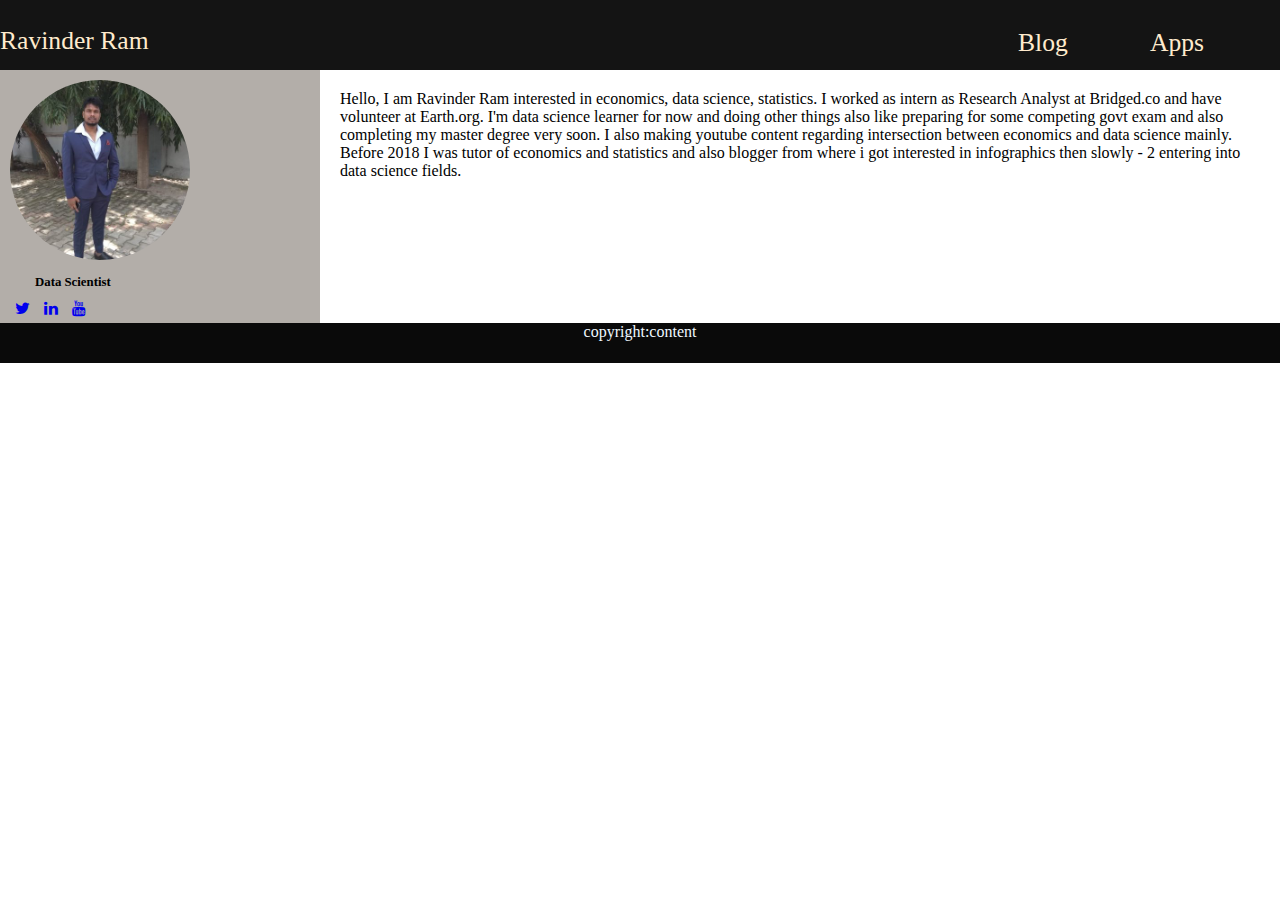
<file: public/index.html>
<!DOCTYPE html>
<html>

<head>
    <meta name="viewport" content="width=device-width, initial-scale=1.0">
    <link rel="stylesheet" href="css/style.css">
    <link rel="stylesheet" href="https://cdnjs.cloudflare.com/ajax/libs/font-awesome/4.7.0/css/font-awesome.min.css">
    <link rel="manifest" href="manifest.json">
    <script src="js/app.js"></script>
</head>

<body>
    <div id="app">
        <div id="header">
            <ul>
                <li id="name"><a href="index.html">Ravinder Ram</a></li>
                <li id="ab"><a href="blog.html">Blog</a></li>
                <li id="bl"><a href="app.html" target="_blank">Apps</a></li>
            </ul>
        </div>
        <div id="profile">
            <div style="display: flex; flex-direction: column;">
                <img src="assets/profile.jpg" alt="">
                <h5 style="padding-left: 30px; font-size: 1vw; margin: 5px;">Data Scientist</h5>
                <ul style="list-style: none; margin: 5px;">
                    <li style="display: inline-block; padding-left: 10px;">
                        <a href="https://twitter.com/ravinderram4" class="fa fa-twitter" target="_blank" style="text-decoration: none;"></a>
                    </li>
                    <li style="display: inline-block; padding-left: 10px;">
                        <a href="https://twitter.com/ravinderram4" class="fa fa-linkedin" target="_blank" style="text-decoration: none;"></a>
                    </li>
                    <li style="display: inline-block; padding-left: 10px;">
                        <a href="https://youtube.com/RavinderRam" class="fa fa-youtube" target="_blank" style="text-decoration: none;"></a>
                    </li>
                </ul>
            </div>
        </div>
        <div id="introduction">
            <p>
                Hello, I am Ravinder Ram interested in economics, data science, statistics. I worked as intern as Research Analyst at Bridged.co and have volunteer at Earth.org. I'm data science learner for now and doing other things also like preparing for some competing
                govt exam and also completing my master degree very soon. I also making youtube content regarding intersection between economics and data science mainly. Before 2018 I was tutor of economics and statistics and also blogger from where i
                got interested in infographics then slowly - 2 entering into data science fields.
            </p>

        </div>
        <div id="footer">
            <footer style="color: aliceblue; text-align: center;">
                copyright:content
            </footer>
        </div>
    </div>
</body>

</html>
</file>
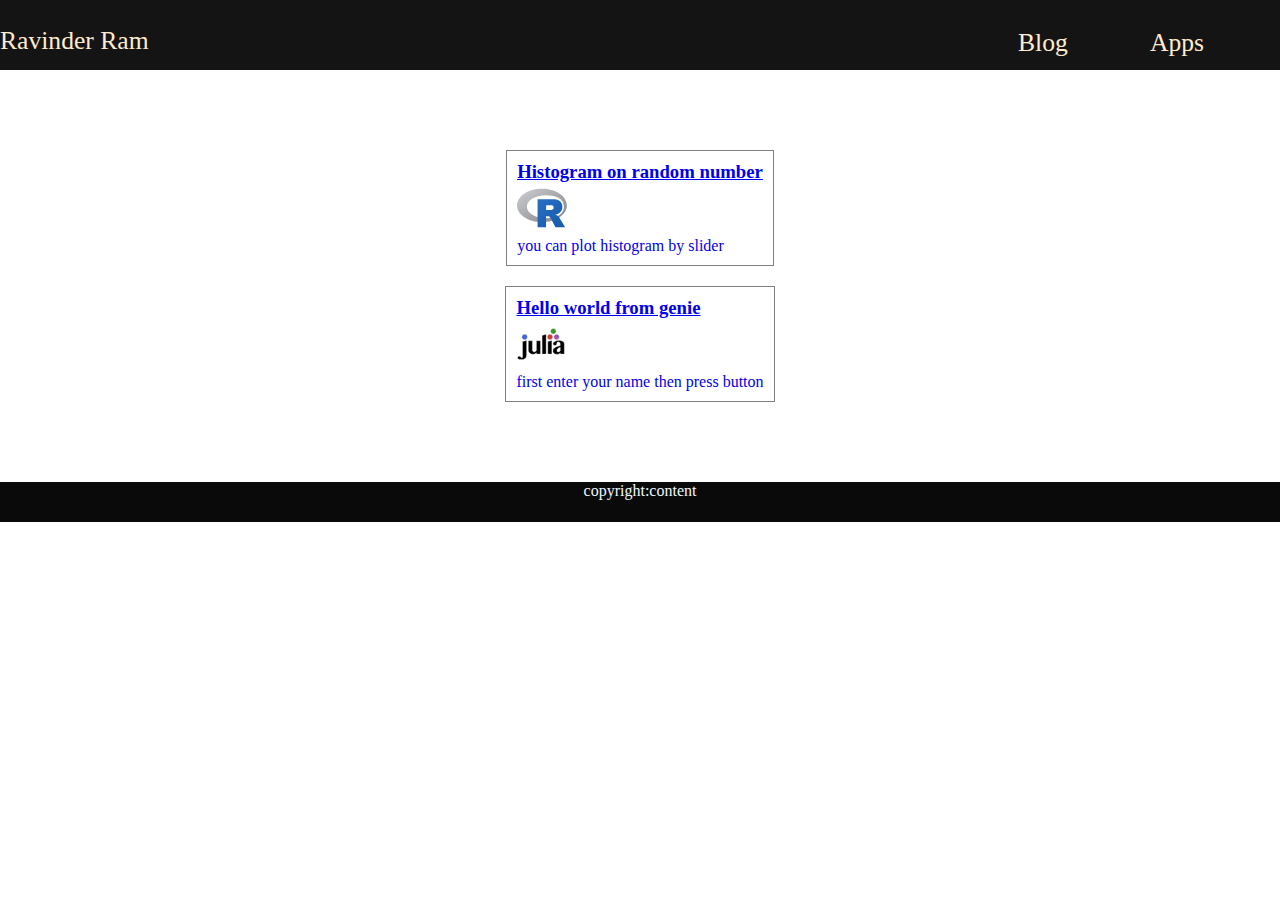
<file: public/app.html>
<!DOCTYPE html>
<html>

<head>
    <meta name="viewport" content="width=device-width, initial-scale=1.0">
    <link rel="stylesheet" href="css/ap.css">
</head>

<body>
    <div id="app">
        <div id="header">
            <ul>
                <li id="name"><a href="index.html">Ravinder Ram</a></li>
                <li id="ab"><a href="blog.html">Blog</a></li>
                <li id="bl"><a href="app.html" target="_blank">Apps</a></li>
            </ul>
        </div>
        <div id="content">
            <article style="display: flex; flex-direction: column; align-items: center;">
                <section style="border: 1px solid gray; padding: 10px">
                    <a href="https://ravinder.shinyapps.io/plot/" target="_blank">
                        <h3>Histogram on random number</h3>
                        <ul style="list-style: none;">
                            <li style="display: inline-block;">
                                <img src="assets/Rlogo.svg" alt="R logo" width="50px" height="50px">
                                <p>you can plot histogram by slider</p>

                            </li>
                        </ul>
                    </a>
                </section>

                <section style="border: 1px solid gray; padding: 10px; margin-top: 20px;">
                    <a href="/julia-app" target="_blank">
                        <h3>Hello world from genie</h3>
                        <ul style="list-style: none;">
                            <li style="display: inline-block;">
                                <img src="assets/logo.svg" alt="julia logo" width="50px" height="50px">
                                <p>first enter your name then press button</p>

                            </li>
                        </ul>
                    </a>
                </section>
            </article>
        </div>
        <div id="footer">
            <footer style="color: aliceblue; text-align: center;">
                copyright:content
            </footer>
        </div>
    </div>
</body>

</html>
</file>
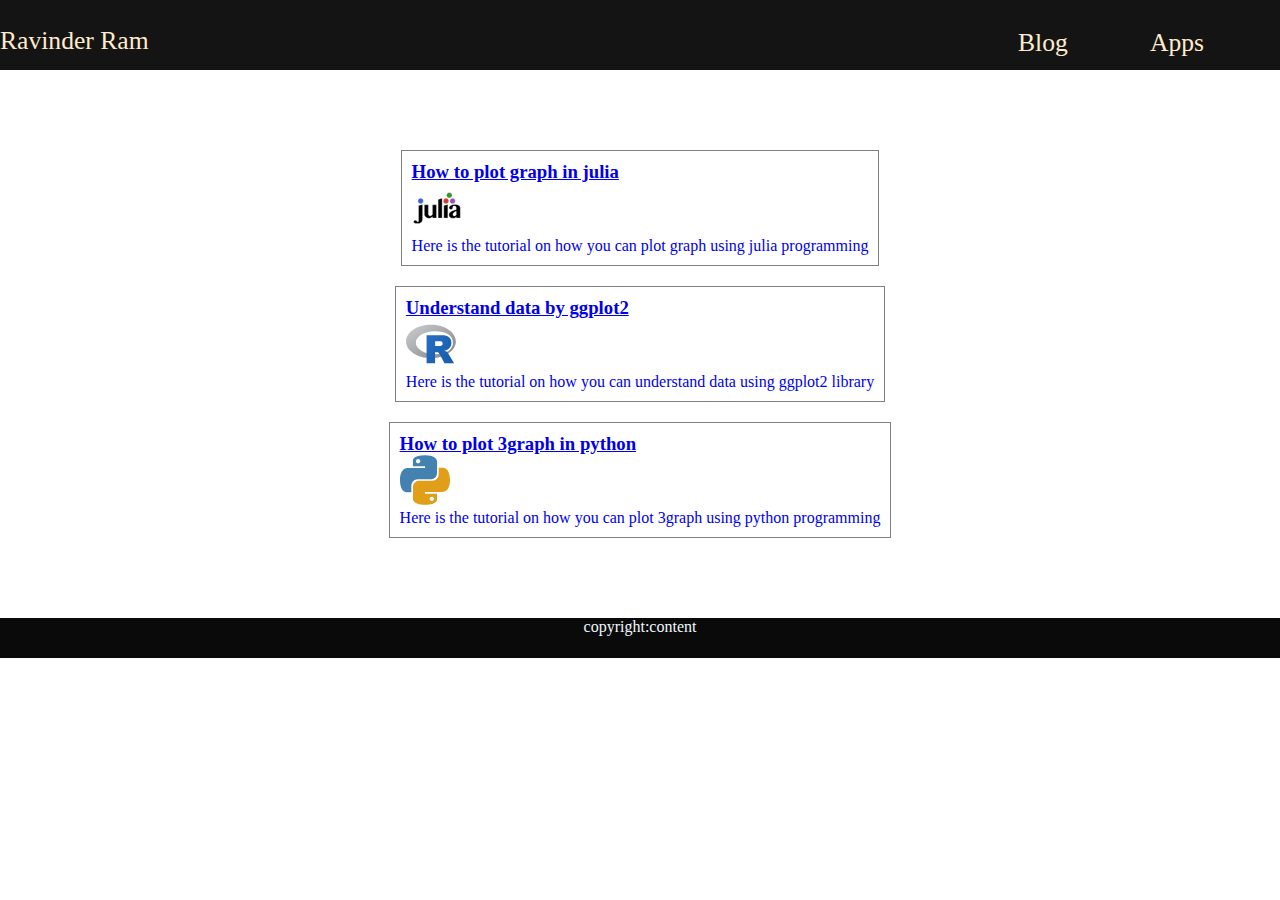
<file: public/blog.html>
<!DOCTYPE html>
<html>

<head>
    <meta name="viewport" content="width=device-width, initial-scale=1.0">
    <link rel="stylesheet" href="css/bl.css">
    <link rel="manifest" href="manifest.json">
    <script src="js/app.js"></script>
</head>

<body>
    <div id="app">
        <div id="header">
            <ul>
                <li id="name"><a href="index.html">Ravinder Ram</a></li>
                <li id="ab"><a href="blog.html">Blog</a></li>
                <li id="bl"><a href="app.html" target="_blank">Apps</a></li>
            </ul>
        </div>
        <div id="content">
            <article style="display: flex; flex-direction: column; align-items: center;">
                <section style="border: 1px solid gray; padding: 10px">
                    <a href="code/plot.html" target="_blank">
                        <h3>How to plot graph in julia</h3>
                        <ul style="list-style: none;">
                            <li style="display: inline-block;">
                                <img src="assets/logo.svg" alt="julia logo" width="50px" height="50px">
                                <p>Here is the tutorial on how you can plot graph using julia programming</p>

                            </li>
                        </ul>
                    </a>
                </section>

                <section style="border: 1px solid gray; padding: 10px; margin-top: 20px;">
                    <a href="code/ggplot.html" target="_blank">
                        <h3>Understand data by ggplot2</h3>
                        <ul style="list-style: none;">
                            <li style="display: inline-block;">
                                <img src="assets/Rlogo.svg" alt="julia logo" width="50px" height="50px">
                                <p>Here is the tutorial on how you can understand data using ggplot2 library</p>

                            </li>
                        </ul>
                    </a>
                </section>

                <section style="border: 1px solid gray; padding: 10px; margin-top: 20px;">
                    <a href="code/3dplot.html" target="_blank">
                        <h3>How to plot 3graph in python</h3>
                        <ul style="list-style: none;">
                            <li style="display: inline-block;">
                                <img src="assets/py.svg" alt="julia logo" width="50px" height="50px">
                                <p>Here is the tutorial on how you can plot 3graph using python programming</p>

                            </li>
                        </ul>
                    </a>
                </section>
            </article>
        </div>
        <div id="footer">
            <footer style="color: aliceblue; text-align: center;">
                copyright:content
            </footer>
        </div>
    </div>
</body>

</html>
</file>
<file: public/css/style.css>
* {
    margin: 0;
    padding: 0;
    box-sizing: border-box;
}

#app {
    display: grid;
    grid-template-columns: repeat(4, 1fr);
    grid-template-rows: 70px 1fr 1fr 40px;
}

#header {
    grid-column-start: 1;
    grid-column-end: 5;
    background-color: rgb(20, 20, 20);
}

#header ul {
    display: flex;
}

#name {
    width: 80%;
    padding-top: 2%;
    flex-shrink: 3;
}

#ab {
    width: 10%;
    padding-top: 2%;
    flex-shrink: 0;
    margin: 2px;
}

#bl {
    width: 10%;
    padding-top: 2%;
    flex-shrink: 0;
    margin: 2px;
}

#header ul {
    list-style: none;
}

#header ul li a {
    text-decoration: none;
    font-size: 2vw;
    color: blanchedalmond;
    font-weight: 200;
}

#profile {
    grid-row-start: 2;
    grid-row-end: 4;
    background-color: rgb(179, 174, 169);
}

#profile div img {
    border-radius: 50%;
    max-width: 200px;
    height: 200px;
    padding: 10px;
}

#introduction {
    grid-column-start: 2;
    grid-column-end: 5;
    grid-row-start: 2;
    grid-row-end: 4;
    padding: 20px;
}

#footer {
    grid-column-start: 1;
    grid-column-end: 5;
    background-color: rgb(10, 10, 10);
}
</file>
<file: public/css/ap.css>
* {
    margin: 0;
    padding: 0;
}

#app {
    display: grid;
    grid-template-columns: repeat(4, 1fr);
    grid-template-rows: 70px 1fr 1fr 40px;
}

#header {
    grid-column-start: 1;
    grid-column-end: 5;
    background-color: rgb(20, 20, 20);
}

#header ul {
    display: flex;
}

#name {
    width: 80%;
    padding-top: 2%;
    flex-shrink: 3;
}

#ab {
    width: 10%;
    padding-top: 2%;
    flex-shrink: 0;
    margin: 2px;
}

#bl {
    width: 10%;
    padding-top: 2%;
    flex-shrink: 0;
    margin: 2px;
}

#header ul {
    list-style: none;
}

#header ul li a {
    text-decoration: none;
    font-size: 2vw;
    color: blanchedalmond;
    font-weight: 200;
}

#content {
    grid-column-start: 1;
    grid-column-end: 5;
    grid-row-start: 2;
    grid-row-end: 4;
    padding: 80px;
}

#footer {
    grid-column-start: 1;
    grid-column-end: 5;
    background-color: rgb(10, 10, 10);
}
</file>
<file: public/css/bl.css>
* {
    margin: 0;
    padding: 0;
}

#app {
    display: grid;
    grid-template-columns: repeat(4, 1fr);
    grid-template-rows: 70px 1fr 1fr 40px;
}

#header {
    grid-column-start: 1;
    grid-column-end: 5;
    background-color: rgb(20, 20, 20);
}

#header ul {
    display: flex;
}

#name {
    width: 80%;
    padding-top: 2%;
    flex-shrink: 3;
}

#ab {
    width: 10%;
    padding-top: 2%;
    flex-shrink: 0;
    margin: 2px;
}

#bl {
    width: 10%;
    padding-top: 2%;
    flex-shrink: 0;
    margin: 2px;
}

#header ul {
    list-style: none;
}

#header ul li a {
    text-decoration: none;
    font-size: 2vw;
    color: blanchedalmond;
    font-weight: 200;
}

#content {
    grid-column-start: 1;
    grid-column-end: 5;
    grid-row-start: 2;
    grid-row-end: 4;
    padding: 80px;
}

#footer {
    grid-column-start: 1;
    grid-column-end: 5;
    background-color: rgb(10, 10, 10);
}
</file>
